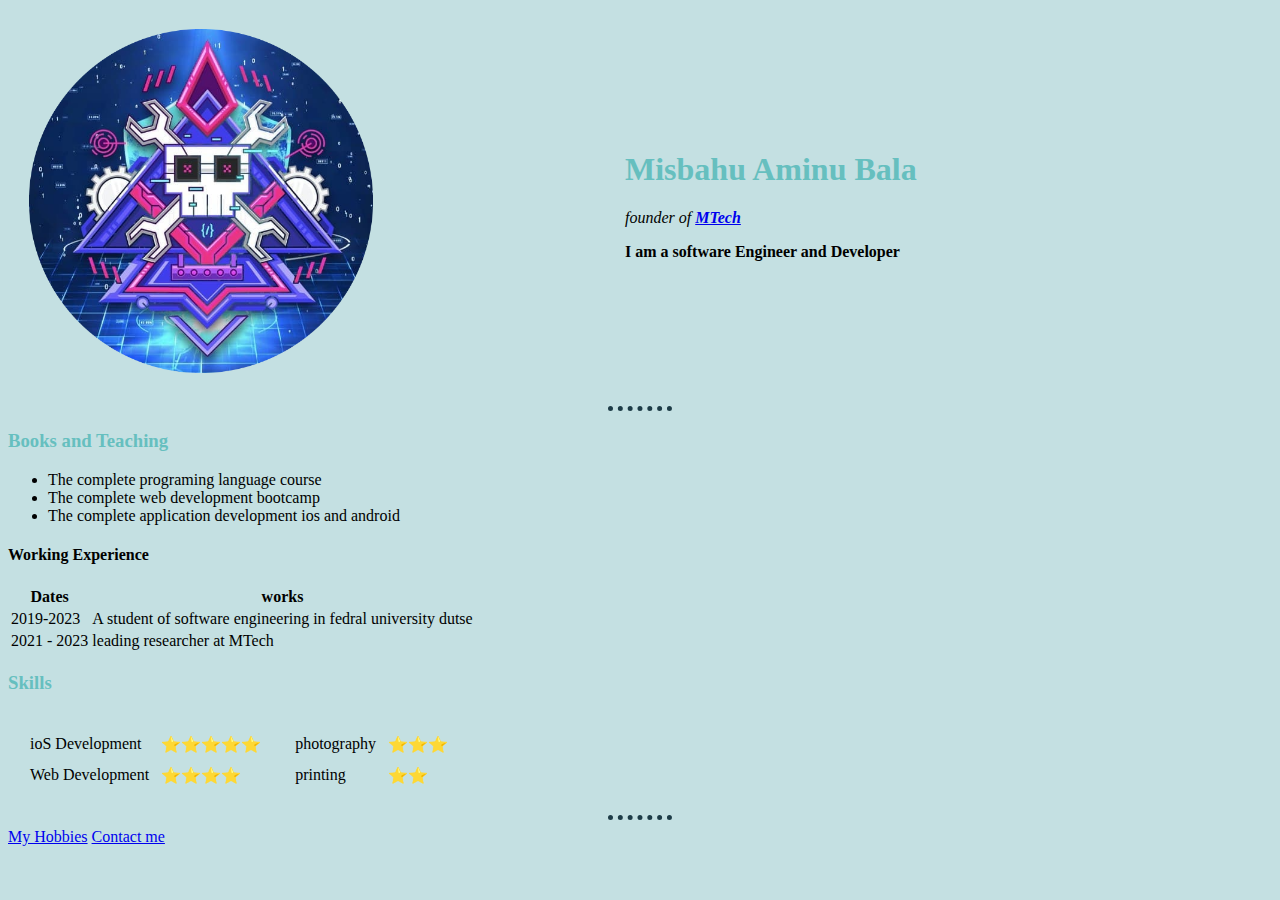
<file: index.html>
<!DOCTYPE html>
<html lang="en">
<head>
    <meta charset="UTF-8">
    <meta http-equiv="X-UA-Compatible" content="IE=edge">
    <meta name="viewport" content="width=device-width, initial-scale=1.0">
    <title>Document</title>
    <link rel="stylesheet" href="css/style.css">
</head>
<body>
    <table cellspacing="20">
        <tr>
            <td><img src="Mtech.png" alt="MTech"></td>
            <td><h1>Misbahu Aminu Bala</h1>
                <p><em>founder of <strong> <a href="contact_me.html">MTech</a></em></p>
                <p>I am a software Engineer and Developer</p>
            </td>
        </tr>
    </table>
    <hr>
    <table>
    <h3>Books and Teaching</h3>
    <ul>
        <li>The complete programing language course</li>
        <li>The complete web development bootcamp</li>
        <li>The complete application development ios and android</li>
    </ul>
    <h4>Working Experience</h4>
    <table>
        <thead>
            <tr>
                <th>Dates</th>
                <th>works</th>
            </tr>
        </thead>
        <tbody>
            <tr>
                <td>2019-2023</td>
                <td>A student of software engineering in fedral university dutse</td>
            </tr>
            <tr>
                <td>2021 - 2023</td>
                <td>leading researcher at MTech</td>
            </tr>
        </tbody>
    </table>
    <h3>Skills</h3>    
     </table>
     <table cellspacing="10">
         <tr>
              <td>
                    <table cellspacing="10">
                        <tr>
                            <td>ioS Development</td>
                            <td>⭐⭐⭐⭐⭐</td>
                        </tr>
                        <tr>
                           <td>Web Development</td>
                           <td>⭐⭐⭐⭐</td>
                        </tr>
                    </table>
               </td>
               <td>
                   <table cellspacing="10">
                    <tr>
                        <td>photography</td>
                        <td>⭐⭐⭐</td>
                    </tr>
                    <tr>
                        <td>printing</td>
                        <td>⭐⭐</td>
                    </tr>
                   </table>
               </td>
         </tr>
     </table>
    <hr>
<a href="hobbies.html">My Hobbies</a>
<a href="contact_me.html">Contact me</a>
</body>
</html>
</file>
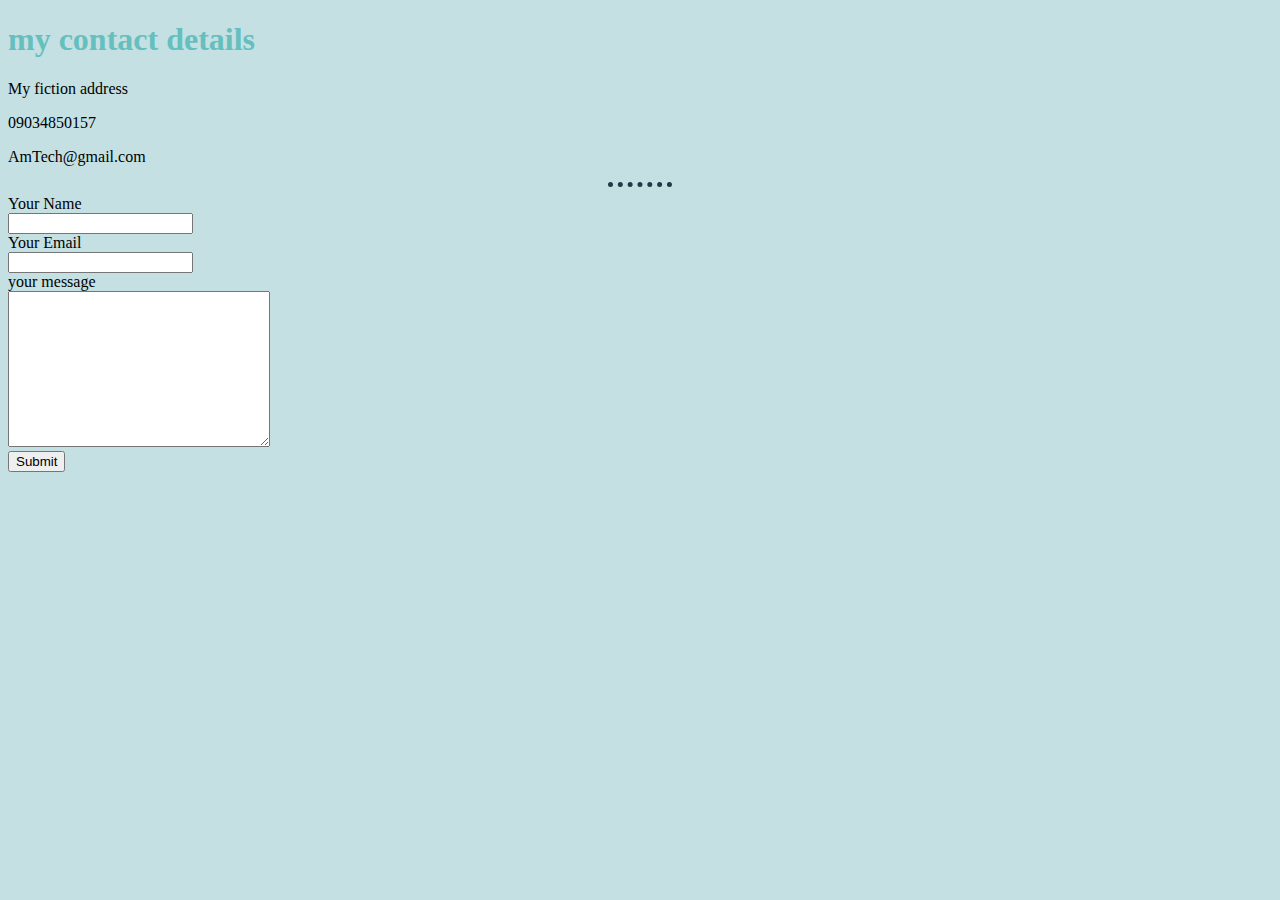
<file: contact_me.html>
<!DOCTYPE html>
<html lang="en">
<head>
    <meta charset="UTF-8">
    <meta http-equiv="X-UA-Compatible" content="IE=edge">
    <meta name="viewport" content="width=device-width, initial-scale=1.0">
    <title>Document</title>
    <link rel="stylesheet" href="css/style.css">
</head>
<h1>my contact details</h1>
<p>My fiction address</p>
<p>09034850157</p>
<p>AmTech@gmail.com</p>
<hr>
<form class="" action="mailto:musbahuaminu10@gmail.com" method="post" enctype="text/plain">
    <label>Your Name</label><br>
    <input type="text" name="yourName"><br>
    <label>Your Email</label><br>
   <input type="email" name="yourEmail"><br>
   <label>your message</label><br>
   <textarea name="yourMessage" id="" cols="30" rows="10"></textarea><br>
    <input type="submit">

</form>
<body>
    
</body>
</html>
</file>
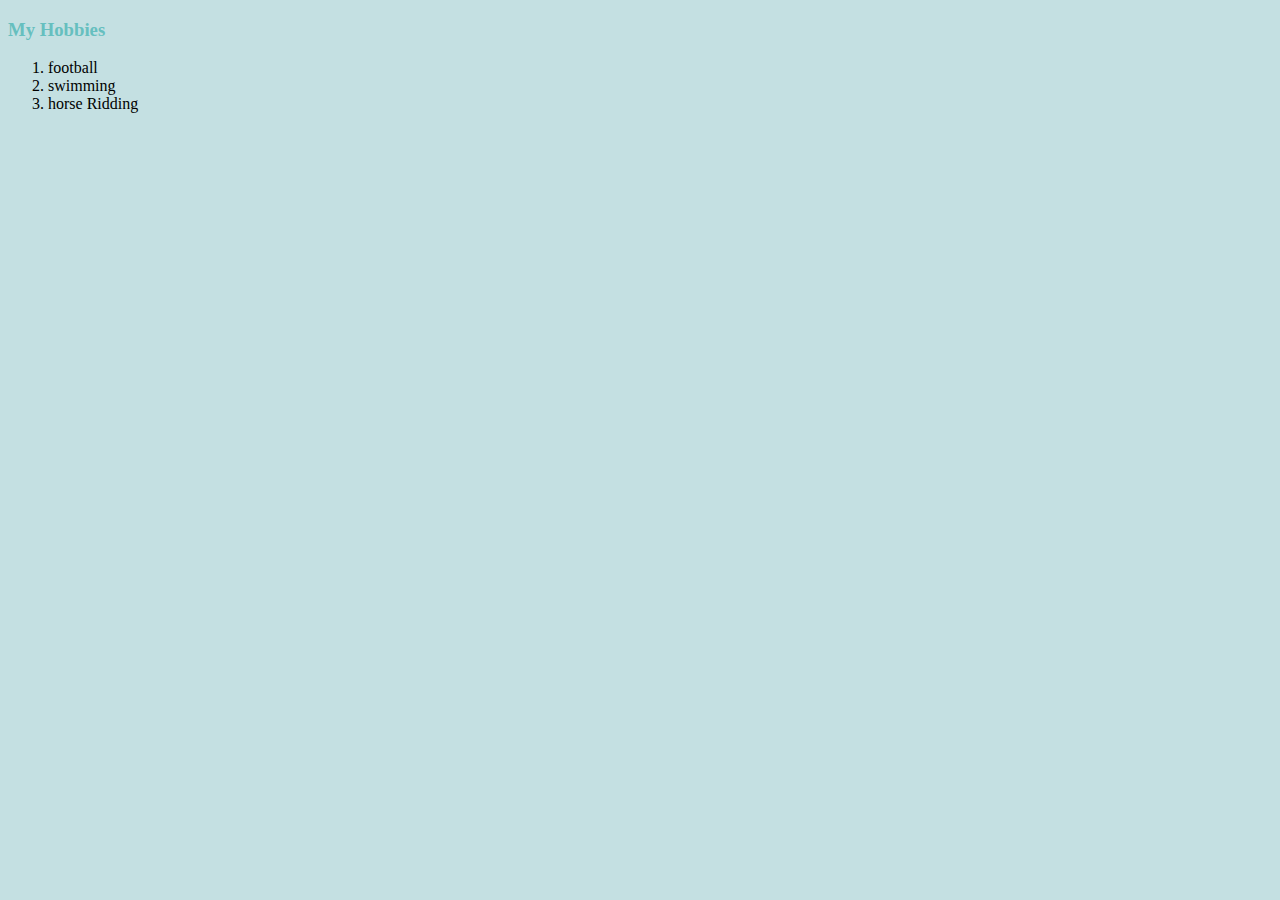
<file: hobbies.html>
<!DOCTYPE html>
<html lang="en">
<head>
    <meta charset="UTF-8">
    <meta http-equiv="X-UA-Compatible" content="IE=edge">
    <meta name="viewport" content="width=device-width, initial-scale=1.0">
    <title>Document</title>
    <link rel="stylesheet" href="css/style.css">
</head>
<body>
    <h3>My Hobbies</h3>
    <ol>
        <li>football</li>
        <li>swimming</li>
        <li>horse Ridding</li>
    </ol>
</body>
</html>
</file>
<file: css/style.css>
body{
    background-color: #c4e0e2;
}
img{
    width: 60%;
}
hr{
    width: 5%;
    border-style: none;
    border-color: rgb(30, 60, 71);
    border-top-style: dotted;
    border-width: 5px;
}
h1{
    color: #66bfbf;
}
h3{
    color: #66bfbf;
}
</file>
